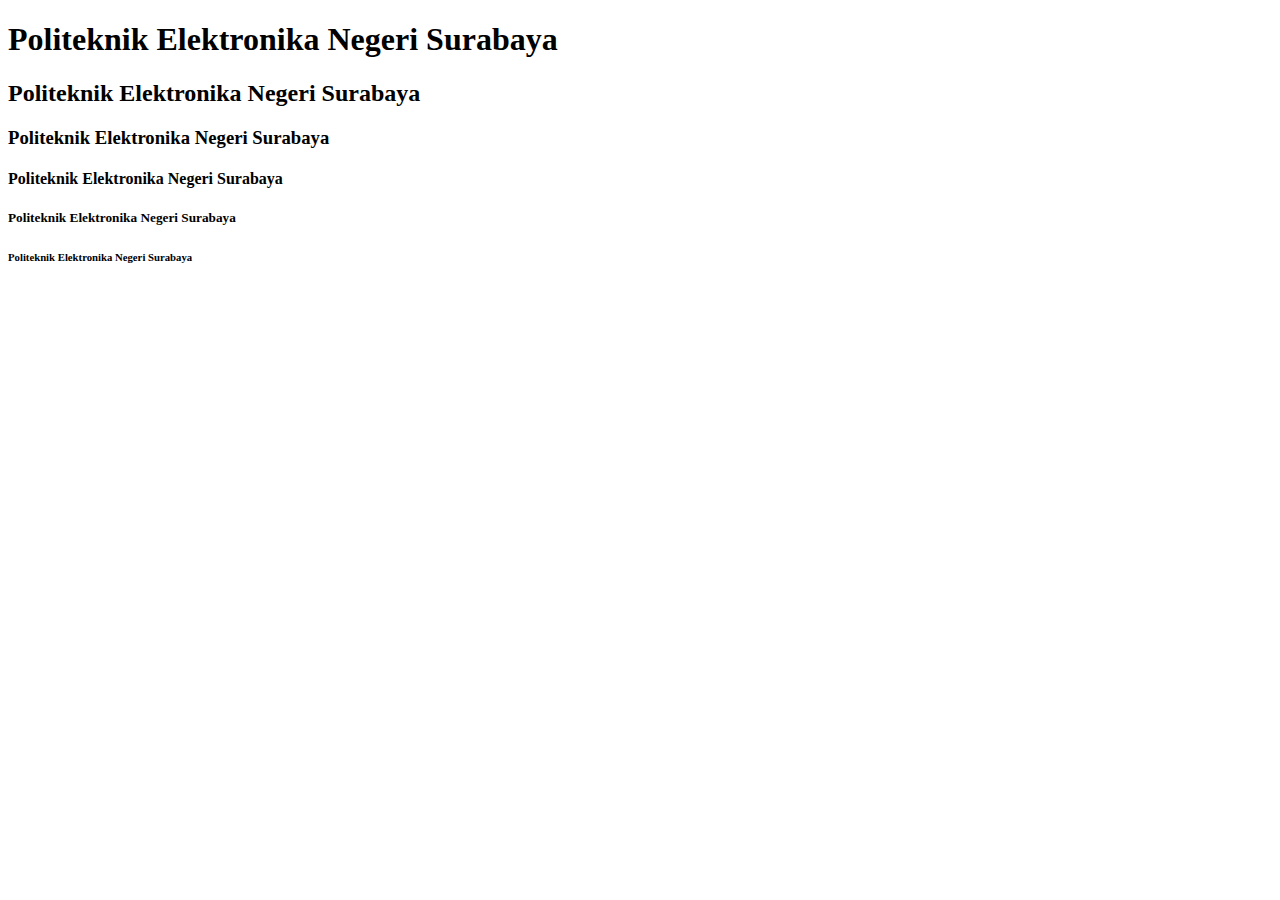
<file: index2.html>
<!DOCTYPE html>
<html>
    <body>
    
        <h1>Politeknik Elektronika Negeri Surabaya</h1>
        <h2>Politeknik Elektronika Negeri Surabaya</h2>
        <h3>Politeknik Elektronika Negeri Surabaya</h3>
        <h4>Politeknik Elektronika Negeri Surabaya</h4>
        <h5>Politeknik Elektronika Negeri Surabaya</h5>
        <h6>Politeknik Elektronika Negeri Surabaya</h6>
    
    </body>
</html>
</file>
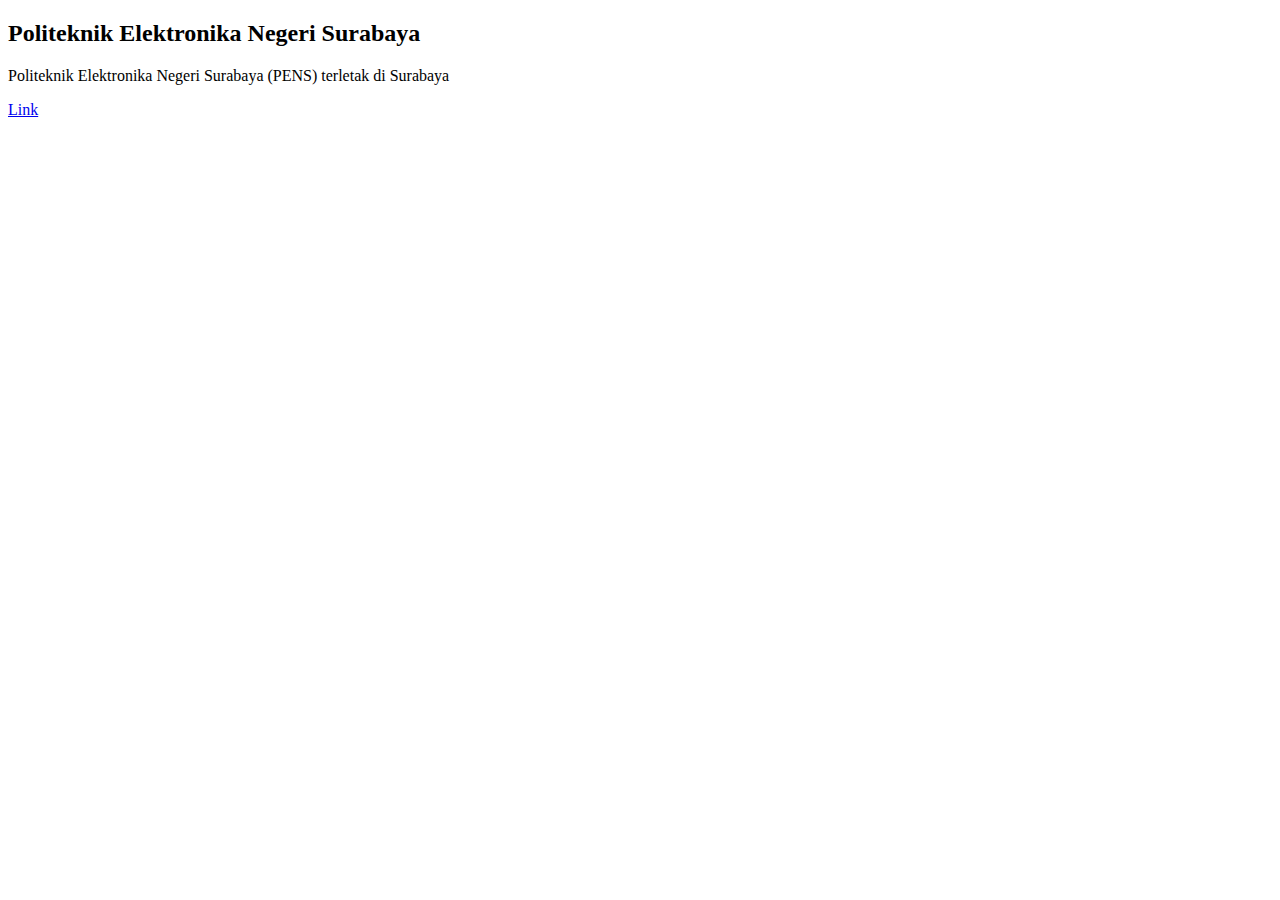
<file: index4.html>
<!DOCTYPE html>
<html>
    <body>
        
        <h2>Politeknik Elektronika Negeri Surabaya</h2>
        <p>Politeknik Elektronika Negeri Surabaya (PENS) terletak di Surabaya</p>
        
        <a href="https://www.pens.ac.id">Link</a>

    </body>
</html>
</file>
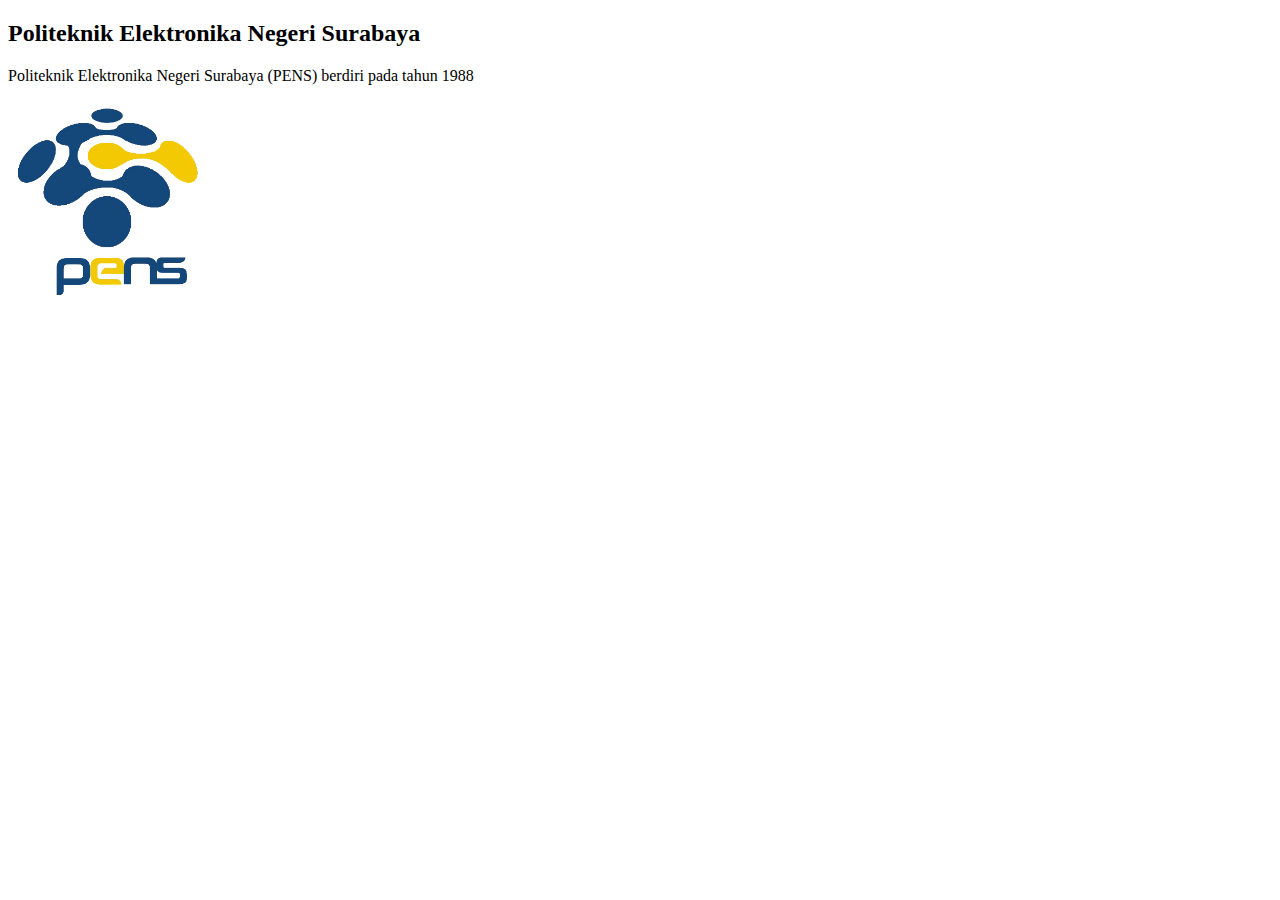
<file: index5.html>
<!DOCTYPE html>
<html>
    <body>
        <h2>Politeknik Elektronika Negeri Surabaya</h2>
        <p>Politeknik Elektronika Negeri Surabaya (PENS) berdiri pada tahun 1988</p>
        <img src="image\Logo_PENS.png" alt="W3Schools.com" width="200px" height="200px">
    </body>
</html>
</file>
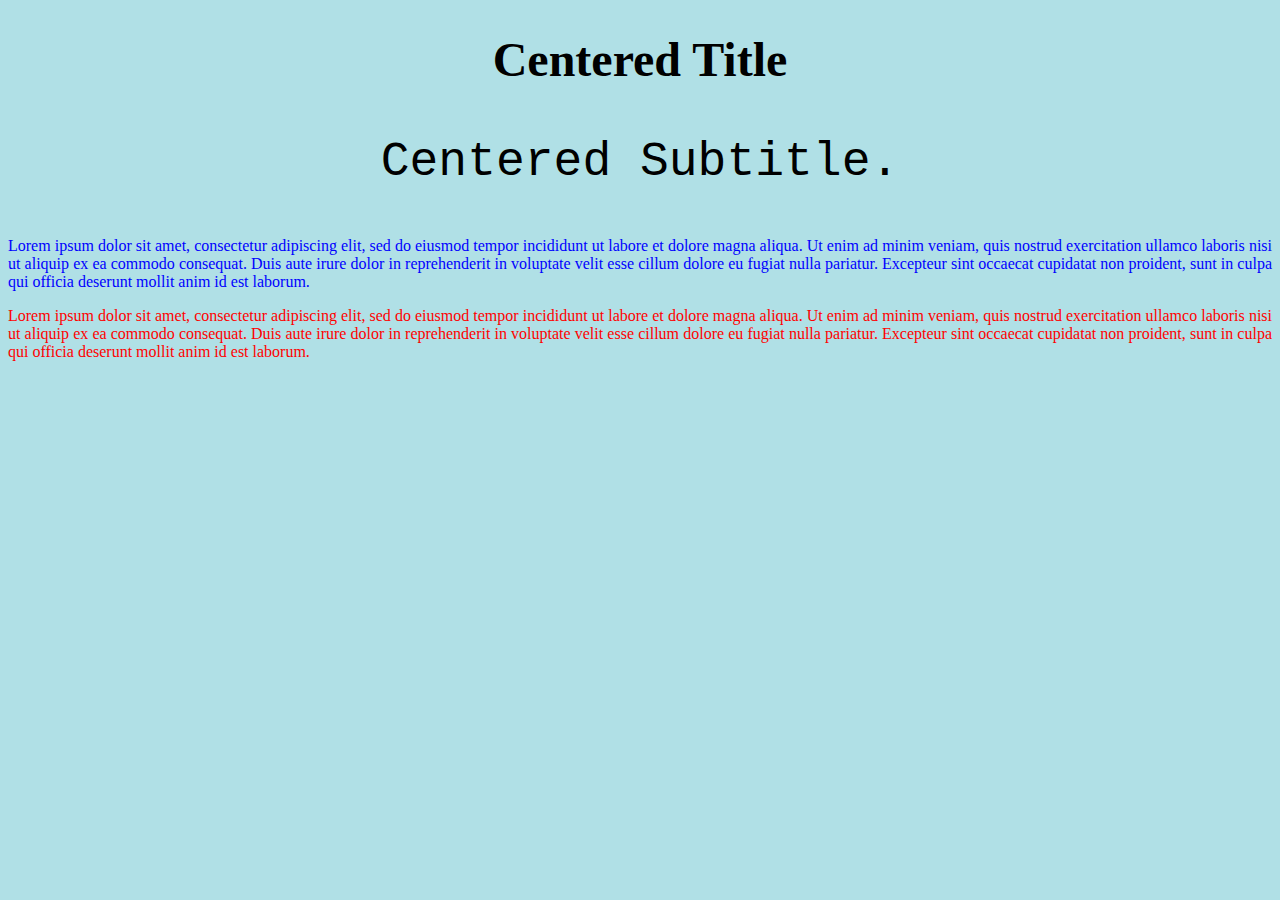
<file: index6.html>
<!DOCTYPE html>
<html>
    <head>
        <link rel="stylesheet" href="_css/index6s.css">
    </head>
    <body>

        <h1>Centered Title</h1>
        <p class="p1">Centered Subtitle.</p>
        
        <p class="p2">Lorem ipsum dolor sit amet, consectetur adipiscing elit, sed do eiusmod tempor incididunt ut labore et dolore magna aliqua. Ut enim ad minim veniam, quis nostrud exercitation ullamco laboris nisi ut aliquip ex ea commodo consequat. Duis aute irure dolor in reprehenderit in voluptate velit esse cillum dolore eu fugiat nulla pariatur. Excepteur sint occaecat cupidatat non proident, sunt in culpa qui officia deserunt mollit anim id est laborum.</p>
        
        <p class="p3">Lorem ipsum dolor sit amet, consectetur adipiscing elit, sed do eiusmod tempor incididunt ut labore et dolore magna aliqua. Ut enim ad minim veniam, quis nostrud exercitation ullamco laboris nisi ut aliquip ex ea commodo consequat. Duis aute irure dolor in reprehenderit in voluptate velit esse cillum dolore eu fugiat nulla pariatur. Excepteur sint occaecat cupidatat non proident, sunt in culpa qui officia deserunt mollit anim id est laborum.</p>

    </body>
</html>
</file>
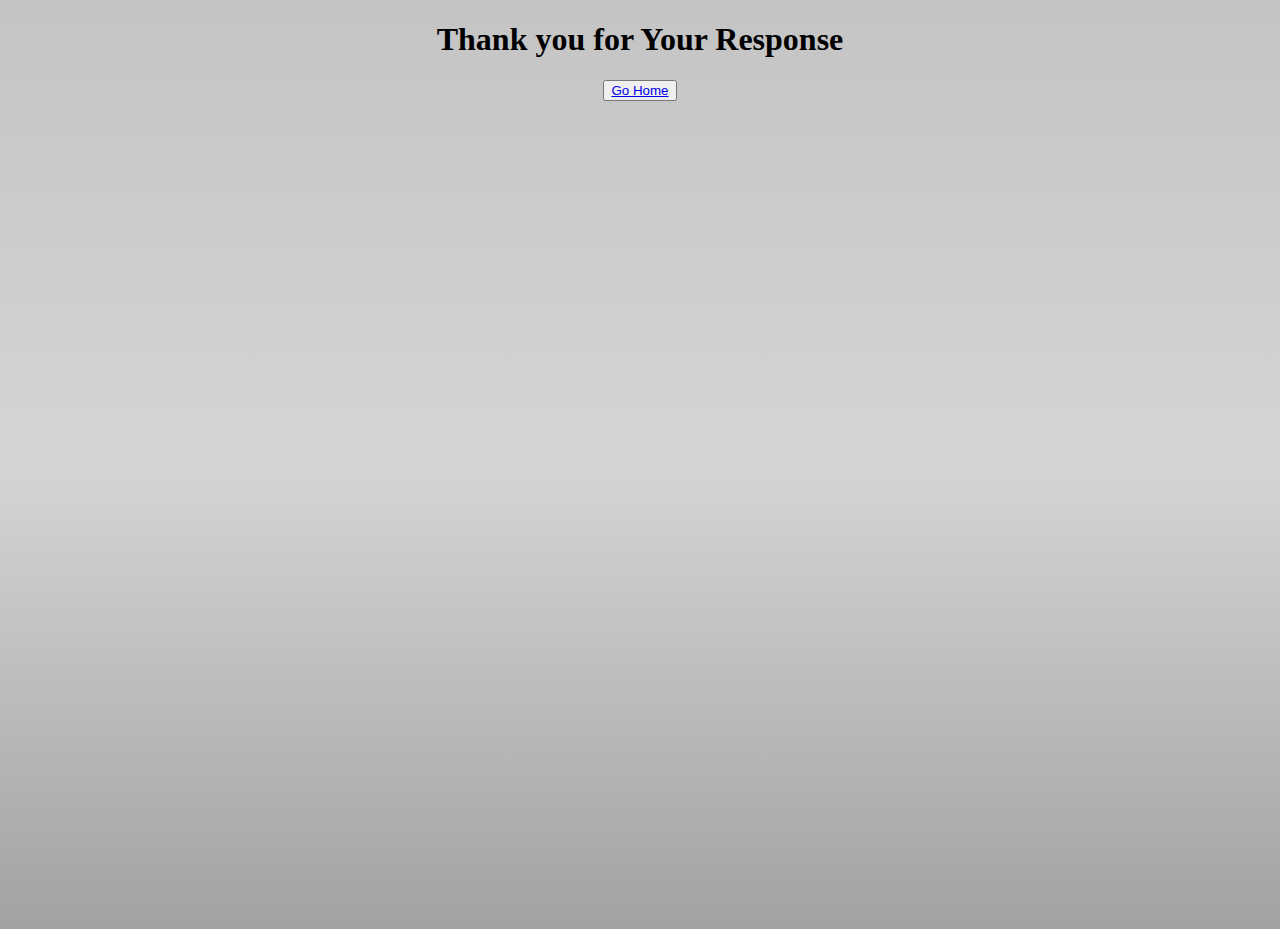
<file: Introduction2.html>
<!doctype html>
<html>
<head>
 <style>
 body {
  background: linear-gradient(#c4c4c4, #d5d5d5, #a2a2a2);
  height: 900px;
  text-align: center;
 }
 </style>
</head>
<body>
 <h1>Thank you for Your Response</h1>
 <button><a href="Introduction.html">Go Home</a></button>
</body>
</html>
</file>
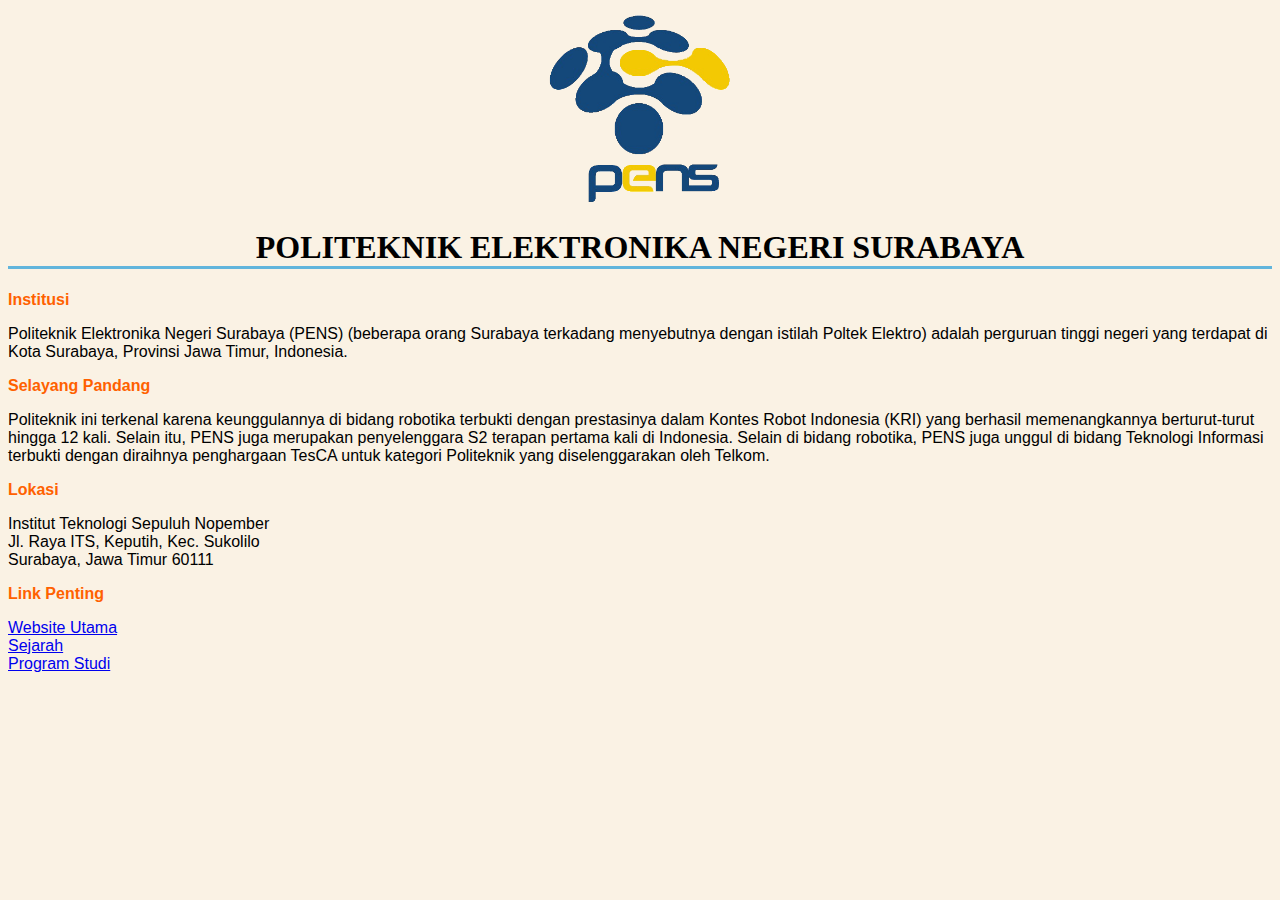
<file: Tugas.html>
<!DOCTYPE html>
<html>
 <head><link rel="stylesheet" href="_css/Tugass.css"></head>
 <body>
    <img src="image\Logo_PENS.png">
    <h1>POLITEKNIK ELEKTRONIKA NEGERI SURABAYA</h1>
    <p class="red";>Institusi</p>
    <p>Politeknik Elektronika Negeri Surabaya (PENS) (beberapa orang Surabaya terkadang menyebutnya dengan istilah Poltek Elektro) adalah perguruan tinggi negeri yang terdapat di Kota Surabaya, Provinsi Jawa Timur, Indonesia.</p>
    <p class="red";>Selayang Pandang</p>
    <p>Politeknik ini terkenal karena keunggulannya di bidang robotika terbukti dengan prestasinya dalam Kontes Robot Indonesia (KRI) yang berhasil memenangkannya berturut-turut hingga 12 kali. Selain itu, PENS juga merupakan penyelenggara S2 terapan pertama kali di Indonesia. Selain di bidang robotika, PENS juga unggul di bidang Teknologi Informasi terbukti dengan diraihnya penghargaan TesCA untuk kategori Politeknik yang diselenggarakan oleh Telkom.</p>
    <p class="red";>Lokasi</p>
    <a>Institut Teknologi Sepuluh Nopember</a><br>
    <a>Jl. Raya ITS, Keputih, Kec. Sukolilo</a><br>
    <a>Surabaya, Jawa Timur 60111</a>
    <p class="red";>Link Penting</p>
    <a href="https://www.pens.ac.id/">Website Utama</a><br>
    <a href="https://www.pens.ac.id/tentang-pens/">Sejarah</a><br>
    <a href="https://pmb.pens.ac.id/index.php/dayatampung/">Program Studi</a>
  </body>
</html>
</file>
<file: _css/index6s.css>
body{
    background-color: powderblue;
}
h1{
    text-align: center;
    font-size: 300%;
    font-family: verdana;
}
.p1{
    text-align: center;
    font-size: 300%;
    font-family: courier;
}
.p2{
    color: blue;
    text-align: justify;
}
.p3{
    color: red;
    text-align: justify;
}
</file>
<file: _css/Tugass.css>
body{
    background-color: #FAF2E4;
}
img{
    display: block;
    margin: 0 auto;
    width: 200px;
    height: 200px;
}
h1{
    font-family: Times New Roman;
    border: solid 3px #61B5DC;
    border-top: none;
    border-left: none;
    border-right: none;
    text-align: center;
}
.red{
    color: #ff6100;
    font-weight: bold;
}
p, a{
    font-family: Arial;
}
</file>
